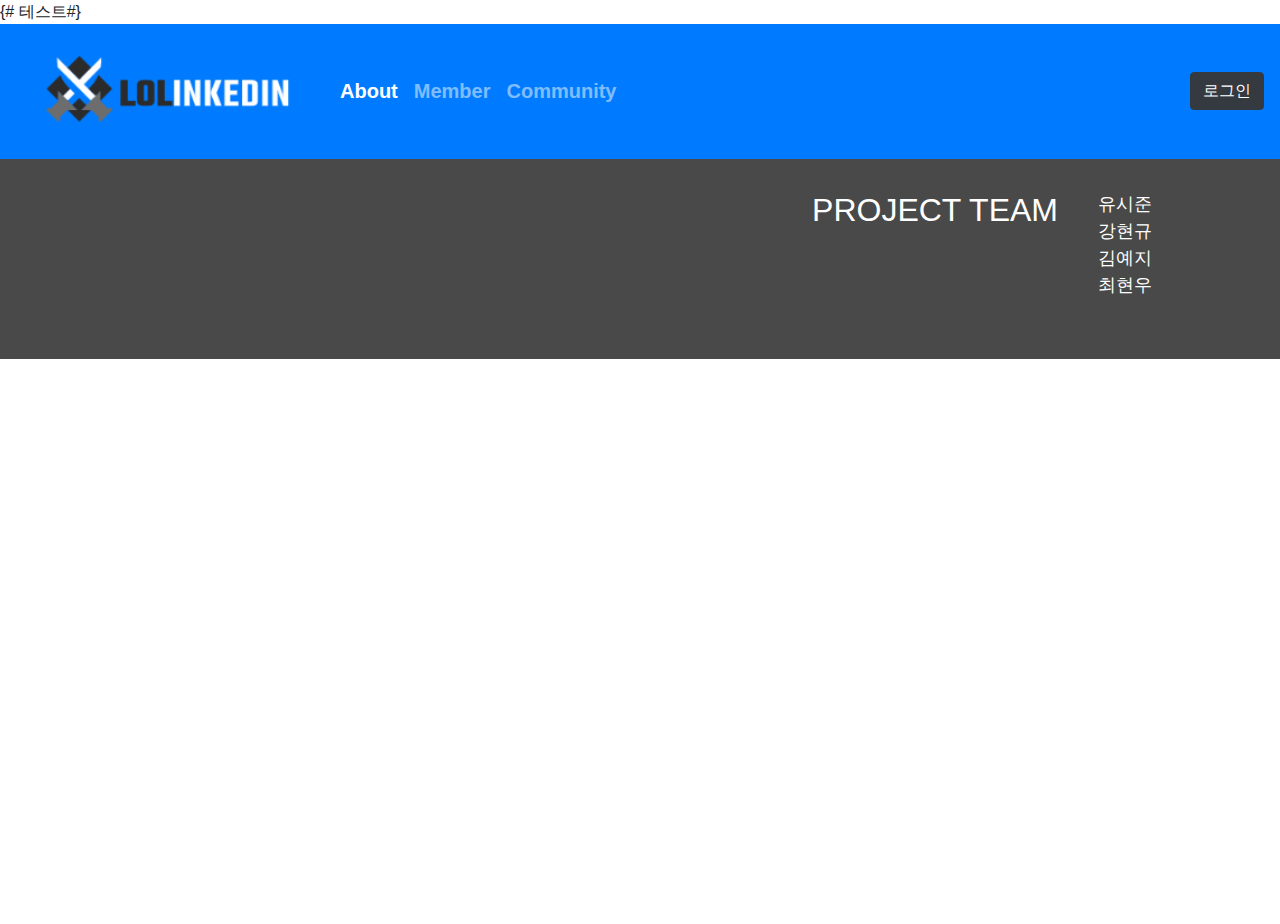
<file: templates/index.html>
<!doctype html>
<html lang="en">

<head>

 {#    테스트#}
    <!-- Required meta tags -->
    <meta charset="utf-8">
    <meta name="viewport" content="width=device-width, initial-scale=1, shrink-to-fit=no">

    <!-- Bootstrap CSS -->
    <link rel="stylesheet" href="https://maxcdn.bootstrapcdn.com/bootstrap/4.0.0/css/bootstrap.min.css"
          integrity="sha384-Gn5384xqQ1aoWXA+058RXPxPg6fy4IWvTNh0E263XmFcJlSAwiGgFAW/dAiS6JXm" crossorigin="anonymous">

    <!-- Optional JavaScript -->
    <!-- jQuery first, then Popper.js, then Bootstrap JS -->
    <script src="https://ajax.googleapis.com/ajax/libs/jquery/3.5.1/jquery.min.js"></script>
    <script src="https://cdnjs.cloudflare.com/ajax/libs/popper.js/1.12.9/umd/popper.min.js"
            integrity="sha384-ApNbgh9B+Y1QKtv3Rn7W3mgPxhU9K/ScQsAP7hUibX39j7fakFPskvXusvfa0b4Q"
            crossorigin="anonymous"></script>
    <script src="https://maxcdn.bootstrapcdn.com/bootstrap/4.0.0/js/bootstrap.min.js"
            integrity="sha384-JZR6Spejh4U02d8jOt6vLEHfe/JQGiRRSQQxSfFWpi1MquVdAyjUar5+76PVCmYl"
            crossorigin="anonymous"></script>

    <link rel="stylesheet" type="text/css" href="/static/css/header.css">
    <link rel="stylesheet" type="text/css" href="/static/css/footer.css">

    <style>
        .wrap{
            min-height: 100vh;
            position: relative;
            width: 100%;
        }
    </style>

    <title>LOLinkedIn | 롤크드인</title>
</head>

<body>
<div class="wrap">
    <header>
        <div class="header">
            <nav class="navbar navbar-expand-lg navbar-dark bg-primary">
                <a class="navbar-brand" href="#"> <img src="../static/logo/logo.png" alt="로고" width="300"></a>
                <button class="navbar-toggler" type="button" data-toggle="collapse" data-target="#navbarNavAltMarkup"
                        aria-controls="navbarNavAltMarkup" aria-expanded="false" aria-label="Toggle navigation">
                    <span class="navbar-toggler-icon"></span>
                </button>
                <div class="collapse navbar-collapse" id="navbarNavAltMarkup">
                    <div class="navbar-nav">
                        <a class="nav-item nav-link active" href="#">About <span class="sr-only">(current)</span></a>
                        <a class="nav-item nav-link" href="#">Member</a>
                        <a class="nav-item nav-link" href="#">Community</a>
                    </div>
                </div>
                <form class="form-inline">
                    <button class="btn btn-dark" type="#">로그인</button>
                </form>
            </nav>
        </div>
    </header>


    <footer>
        <div class="footer-container">
            <div class="footer-right">
                <h2>PROJECT TEAM</h2>
                <ul class="team">
                    <li>유시준</li>
                    <li>강현규</li>
                    <li>김예지</li>
                    <li>최현우</li>
                </ul>
            </div>
        </div>
    </footer>
</div>
</body>


</html>
</file>
<file: static/css/header.css>
header{
    margin: auto;
    height : 20%;
    position: relative;
}

.navbar-nav {
    font-size: 20px;
    font-weight: bold;
}
</file>
<file: static/css/footer.css>
footer {
    margin: auto;
    width: 100%;
    height: 200px;
    bottom: 0px;
    position: relative;
}

.footer-container {
    width: 100%;
    height: 200px;
    margin: 0 auto;
    display: flex;
    background-color: #494949;
}

.footer-right {
    width: 90%;
    display: flex;
    justify-content: flex-end;
    text-align: center;
    font-size: 1rem;
    color: white;
    margin-top: 2rem;
}

.team {
    list-style: none;
    font-size: 18px;
}
</file>
